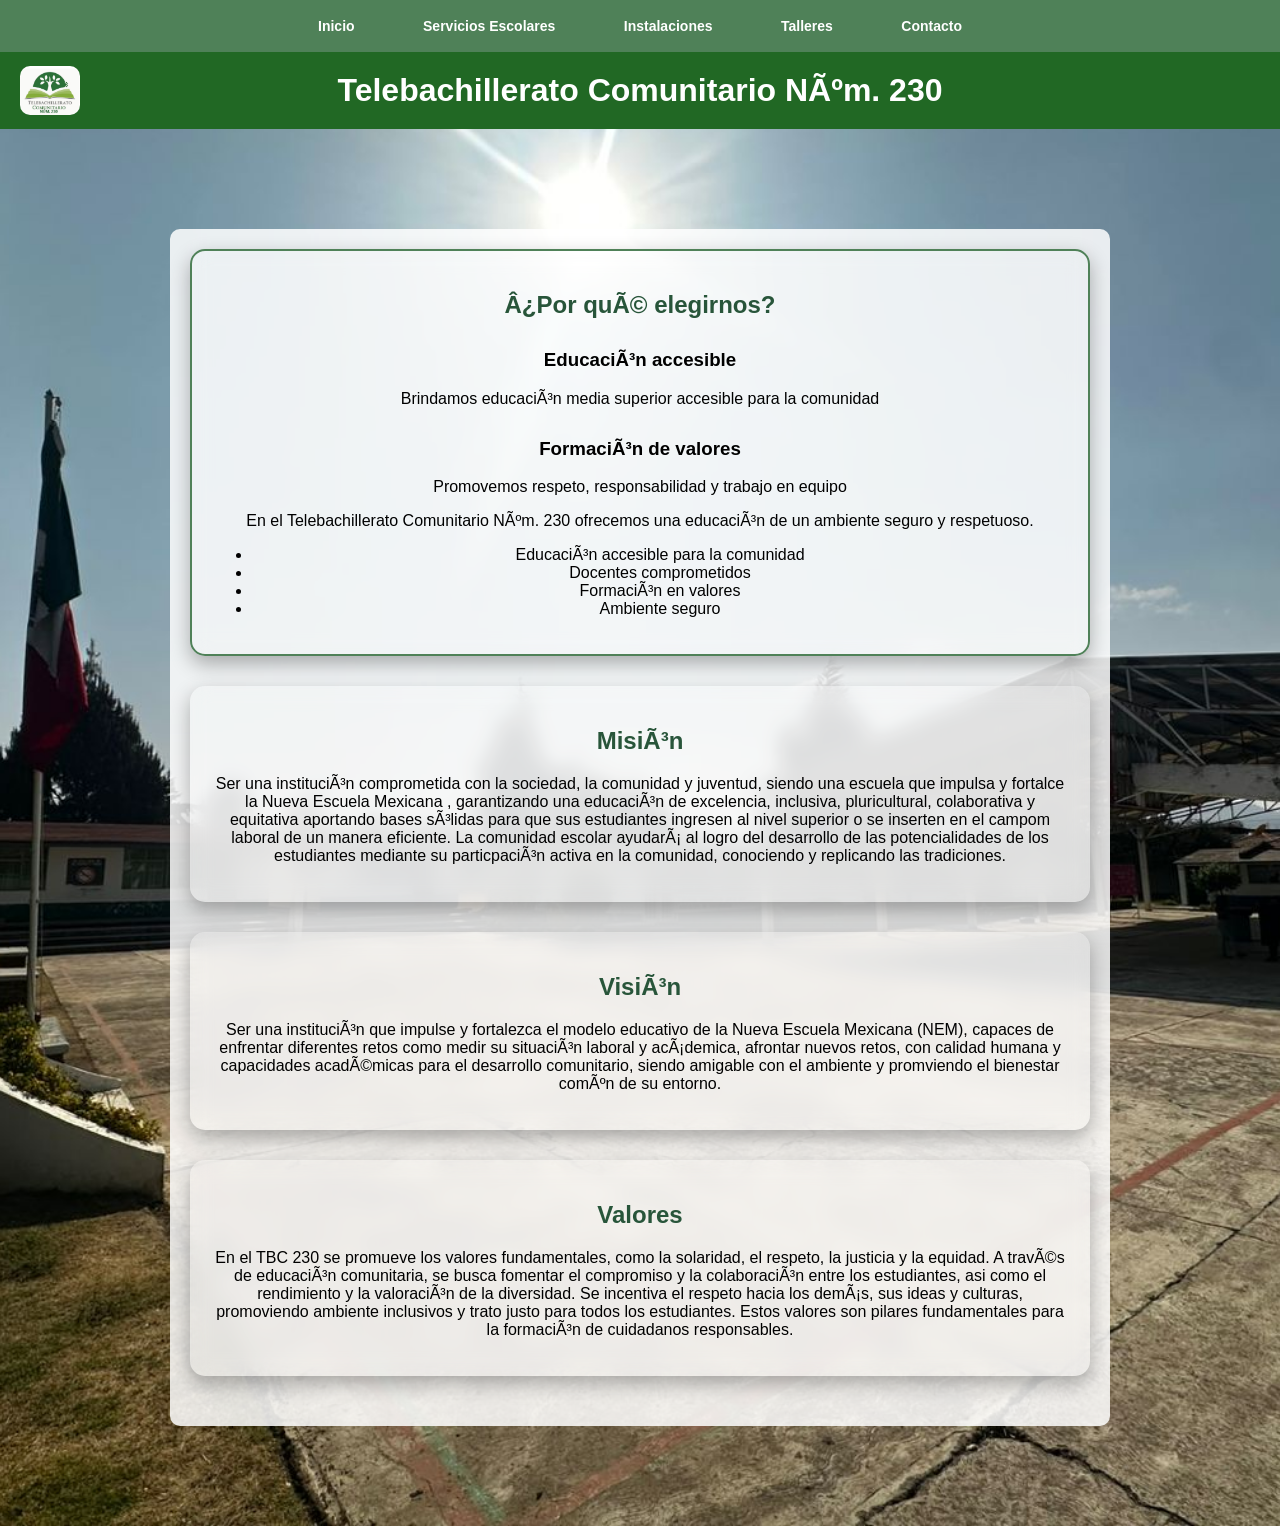
<file: index.html>
<!doctype html>
<html lang="es">
  <head>
    <meta
      name="google-site-verification"
      content="OZE1LFhJbDbRxTEoUs7f_LIea71bLGmJ9C5ZtmFCZ08"
    />
    <meta name="viewport" content="width=device-width, initial-scale=1.0" />
    <meta charset="UFT-8" />
    <meta name="viewport" content="width=device-width, initial-scale=1.0" />
    <title>Telebachillerato Comunitario Núm. 230 | Santiago Tepopula</title>
    <meta
      name="description"
      content="Página oficial del Telebachillerato Comunitario Núm. 230 en Santiago Tepopula. Consulta servicios escolares, talleres, instalaciones y contacto."
    />
    <link rel="stylesheet" href="estilos.css" />
  </head>

  <body>
    <nav>
      <ul>
        <li><a href="index.html">Inicio</a></li>
        <li><a href="servicios.html">Servicios Escolares</a></li>
        <li><a href="instalaciones.html">Instalaciones</a></li>
        <li><a href="talleres.html">Talleres</a></li>
        <li><a href="contacto.html">Contacto</a></li>
      </ul>
    </nav>

    <header>
      <img src="LOGO_TBC.jpeg" alt="Logo Telebachillerato" class="logo" />
      <h1>Telebachillerato Comunitario Núm. 230</h1>
    </header>

    <main>
      <section class="porque">
        <h2>¿Por qué elegirnos?</h2>

        <div class="tarjetas">
          <div class="tarjeta">
            <h3>Educación accesible</h3>
            <p>
              Brindamos educación media superior accesible para la comunidad
            </p>
          </div>

          <div class="tarjeta">
            <h3>Formación de valores</h3>
            <p>Promovemos respeto, responsabilidad y trabajo en equipo</p>
          </div>
        </div>

        <p>
          En el Telebachillerato Comunitario Núm. 230 ofrecemos una educación de
          un ambiente seguro y respetuoso.
        </p>
        <ul>
          <li>Educación accesible para la comunidad</li>
          <li>Docentes comprometidos</li>
          <li>Formación en valores</li>
          <li>Ambiente seguro</li>
        </ul>
      </section>

      <section>
        <h2>Misión</h2>
        <p>
          Ser una institución comprometida con la sociedad, la comunidad y
          juventud, siendo una escuela que impulsa y fortalce la Nueva Escuela
          Mexicana , garantizando una educación de excelencia, inclusiva,
          pluricultural, colaborativa y equitativa aportando bases sólidas para
          que sus estudiantes ingresen al nivel superior o se inserten en el
          campom laboral de un manera eficiente. La comunidad escolar ayudará al
          logro del desarrollo de las potencialidades de los estudiantes
          mediante su particpación activa en la comunidad, conociendo y
          replicando las tradiciones.
        </p>
      </section>

      <section>
        <h2>Visión</h2>
        <p>
          Ser una institución que impulse y fortalezca el modelo educativo de la
          Nueva Escuela Mexicana (NEM), capaces de enfrentar diferentes retos
          como medir su situación laboral y acádemica, afrontar nuevos retos,
          con calidad humana y capacidades académicas para el desarrollo
          comunitario, siendo amigable con el ambiente y promviendo el bienestar
          común de su entorno.
        </p>
      </section>

      <section>
        <h2>Valores</h2>
        <p>
          En el TBC 230 se promueve los valores fundamentales, como la
          solaridad, el respeto, la justicia y la equidad. A través de educación
          comunitaria, se busca fomentar el compromiso y la colaboración entre
          los estudiantes, asi como el rendimiento y la valoración de la
          diversidad. Se incentiva el respeto hacia los demás, sus ideas y
          culturas, promoviendo ambiente inclusivos y trato justo para todos los
          estudiantes. Estos valores son pilares fundamentales para la formación
          de cuidadanos responsables.
        </p>
      </section>
    </main>
  </body>
</html>
</file>
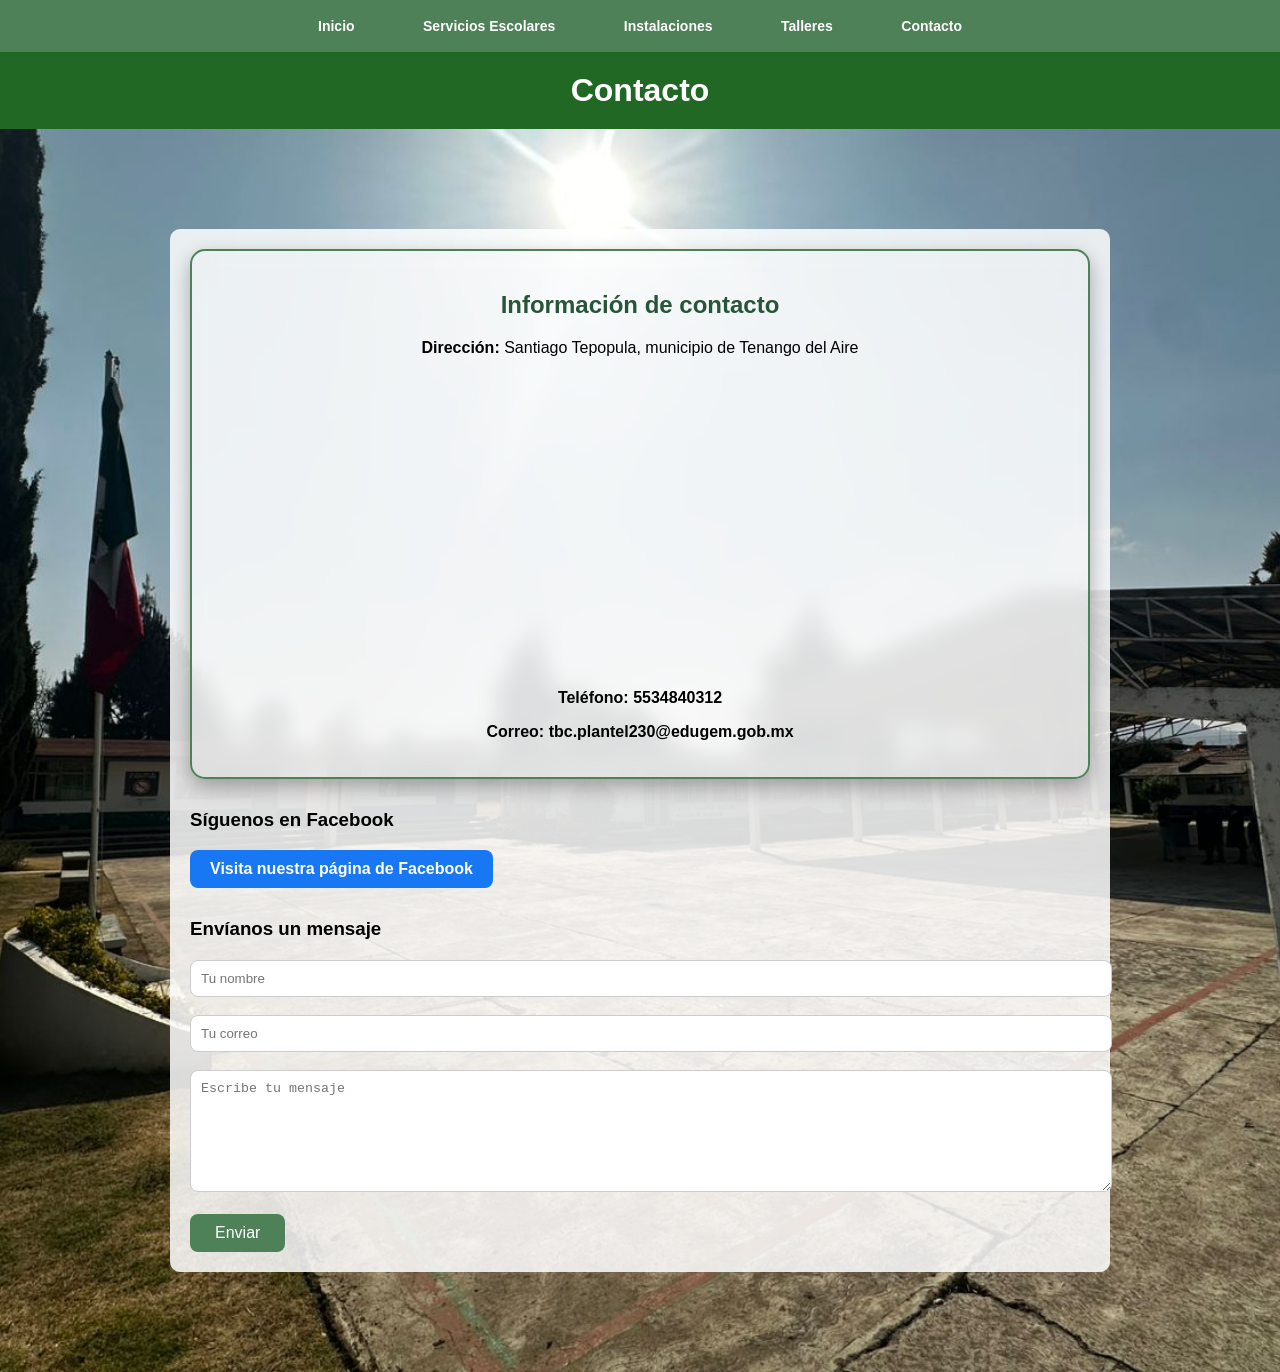
<file: contacto.html>
<!doctype html>
<html lang="es">
  <head>
    <meta name="viewport" content="width=device-width, initial-scale=1.0" />
    <meta charset="UTF-8" />
    <title>Contacto - Telebachillerato</title>
    <link rel="stylesheet" href="estilos.css" />
  </head>

  <body>
    <nav>
      <ul>
        <li><a href="index.html">Inicio</a></li>
        <li><a href="Servicios.html">Servicios Escolares</a></li>
        <li><a href="instalaciones.html">Instalaciones</a></li>
        <li><a href="talleres.html">Talleres</a></li>
        <li><a href="contacto.html">Contacto</a></li>
      </ul>
    </nav>

    <header>
      <h1>Contacto</h1>
    </header>

    <main>
      <section>
        <h2>Información de contacto</h2>

        <p>
          <strong>Dirección:</strong> Santiago Tepopula, municipio de Tenango
          del Aire
        </p>
        <iframe
          src="https://www.google.com/maps/embed?pb=!1m18!1m12!1m3!1d3769.2367227779355!2d-98.85420309999999!3d19.1411125!2m3!1f0!2f0!3f0!3m2!1i1024!2i768!4f13.1!3m3!1m2!1s0x85ce17b7d2b93dd5%3A0x9e2b9227ec019fd2!2sTELEBACHILLERATO%20COMUNITARIO%20NUM.230!5e0!3m2!1ses-419!2smx!4v1773822274888!5m2!1ses-419!2smx"
          width="100%"
          height="300"
          style="border: 0; border-radius: 10px; display: block; margin: auto"
          allowfullscreen=""
          loading="lazy"
        >
        </iframe>

        <p>
          <strong>Teléfono:</strong>
          <a href="tel:5534840312">5534840312</a>
        </p>
        <p>
          <strong>Correo:</strong>
          <a href="mailto:tbc.plantel230@edugem.gob.mx">
            tbc.plantel230@edugem.gob.mx
          </a>
        </p>
      </section>

      <h3>Síguenos en Facebook</h3>

      <a
        href="https://www.facebook.com/share/17y1443XGH/"
        target="_blank"
        class="btn-facebook"
      >
        Visita nuestra página de Facebook
      </a>

      <h3>Envíanos un mensaje</h3>
      <form
        id="formulario"
        action="https://formspree.io/f/xyknoaja"
        method="post"
      >
        <input
          type="text"
          name="nombre"
          placeholder="Tu nombre"
          required
        /><br /><br />

        <input
          type="email"
          name="email"
          placeholder="Tu correo"
          required
        /><br /><br />

        <textarea
          name="mensaje"
          placeholder="Escribe tu mensaje"
          required
        ></textarea
        ><br /><br />

        <button type="submit">Enviar</button>
      </form>
      <p id="mensaje-exito" class="mensaje-exito">
        mensaje enviado correctamente
      </p>
    </main>
    <script>
      const form = document.getElementById("formulario");
      const mensaje = document.getElementById("mensaje-exito");

      form.addEventListener("submit", async function (e) {
        e.preventDefault();

        const data = new FormData(form);

        const response = await fetch(form.action, {
          method: form.method,
          body: data,
          headers: {
            Accept: "application/json",
          },
        });

        if (response.ok) {
          mensaje.style.display = "block";
          form.reset();
        } else {
          alert("Hubo un error al enviar el mensaje ❌");
        }
      });
    </script>
  </body>
</html>
</file>
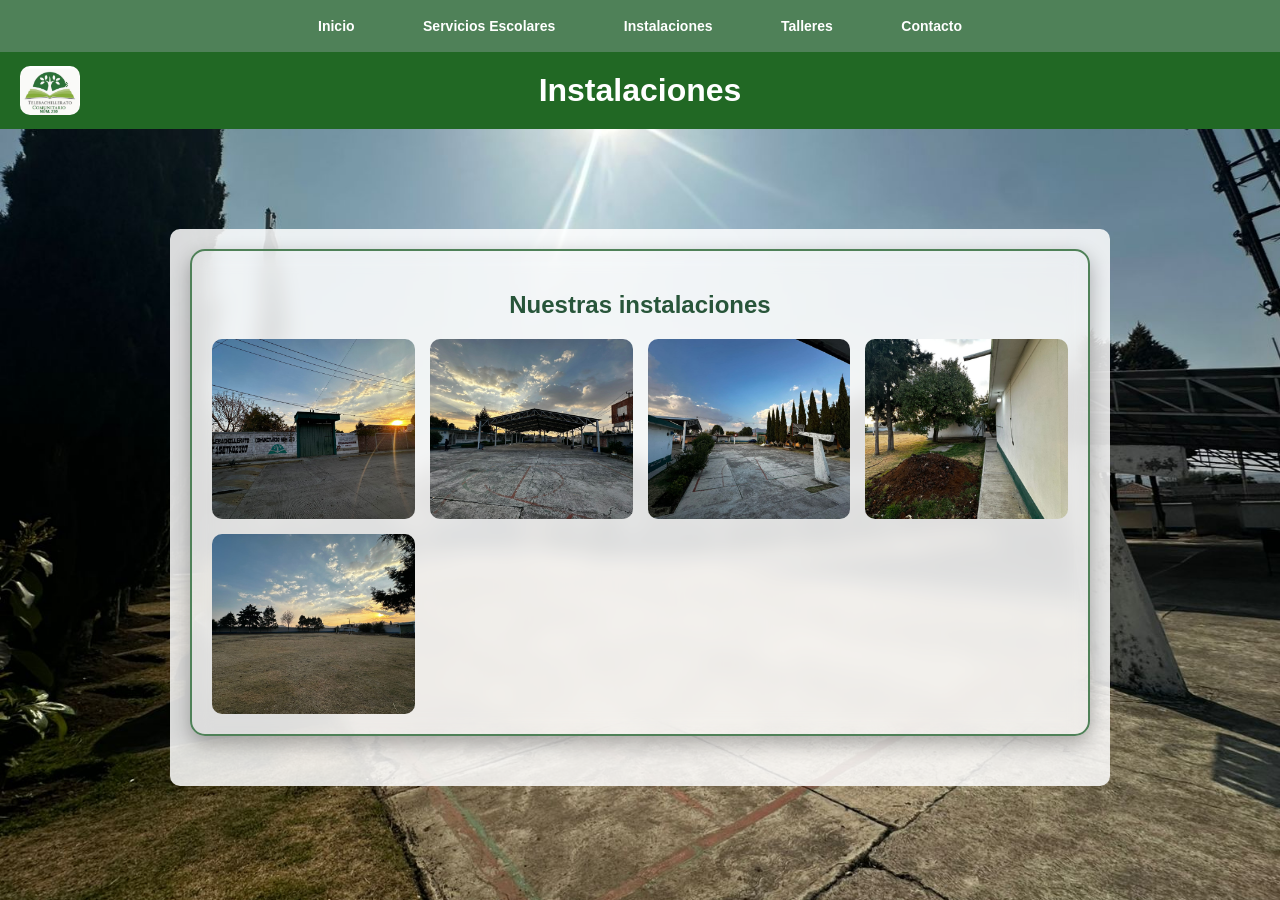
<file: Instalaciones.html>
<!doctype html>
<html lang="es">
  <head>
    <meta name="viewport" content="width=device-width, initial-scale=1.0" />
    <meta charset="UTF-8" />
    <title>Instalaciones</title>
    <link rel="stylesheet" href="estilos.css" />
  </head>

  <body>
    <nav>
      <ul>
        <li><a href="index.html">Inicio</a></li>
        <li><a href="Servicios.html">Servicios Escolares</a></li>
        <li><a href="instalaciones.html">Instalaciones</a></li>
        <li><a href="talleres.html">Talleres</a></li>
        <li><a href="contacto.html">Contacto</a></li>
      </ul>
    </nav>
    <header>
      <img src="LOGO_TBC.jpeg" class="logo" />
      <h1>Instalaciones</h1>
    </header>

    <main>
      <section>
        <h2>Nuestras instalaciones</h2>

        <div class="galeria">
          <img src="foto1.jpeg" alt="Instalación 1" />
          <img src="foto2.jpeg" alt="Instalación 2" />
          <img src="foto3.jpeg" alt="Instalación 3" />
          <img src="foto4.jpeg" alt="Instalación 4" />
          <img src="foto5 .jpeg" alt="Instalación 4" />
        </div>
      </section>
    </main>
  </body>
</html>
</file>
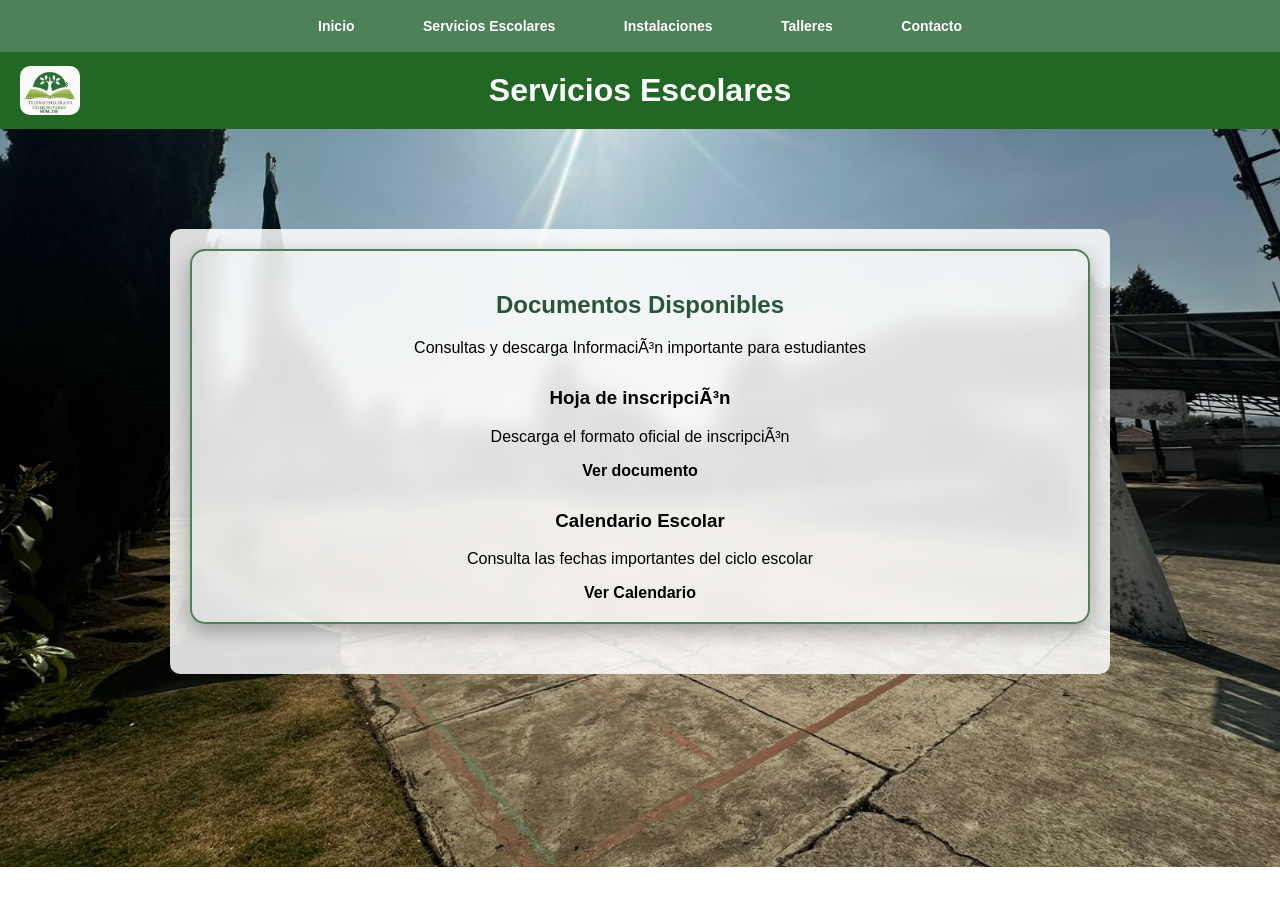
<file: servicios.html>
<!doctype html>
<html lang="es">
  <head>
    <meta charset="UFT-8" />
    <meta name="viewport" content="width=device-width, initial-scale=1.0" />
    <title>Servicios Escolares</title>
    <link rel="stylesheet" href="estilos.css" />
  </head>

  <body>
    <nav>
      <ul>
        <li><a href="index.html">Inicio</a></li>
        <li><a href="servicios.html">Servicios Escolares</a></li>
        <li><a href="Instalaciones.html">Instalaciones</a></li>
        <li><a href="talleres.html">Talleres</a></li>
        <li><a href="contacto.html">Contacto</a></li>
      </ul>
    </nav>
    <header>
      <img src="LOGO_TBC.jpeg" class="logo" />
      <h1>Servicios Escolares</h1>
    </header>

    <main>
      <section class="porque">
        <h2>Documentos Disponibles</h2>
        <p>Consultas y descarga Información importante para estudiantes</p>

        <div class="tarjetas">
          <div class="tarjetas">
            <h3>Hoja de inscripción</h3>
            <p>Descarga el formato oficial de inscripción</p>
            <a href="inscripcion.pdf" target="_blank">Ver documento</a>
          </div>
        </div>
        <div class="tarjeta">
          <h3>Calendario Escolar</h3>
          <p>Consulta las fechas importantes del ciclo escolar</p>
          <a href="Calendario.pdf" target="_blank">Ver Calendario</a>
        </div>
      </section>
    </main>
  </body>
</html>
</file>
<file: estilos.css>
body {
  font-family: Arial, sans-serif;
  margin: 0;
  padding: 0;
  background-image: url("fondo.jpeg");
  background-size: cover;
  background-position: center;
  background-repeat: no-repeat;
}

nav {
  background-color: #4f8158;
  padding: 10px 0;

  position: sticky;
  top: 0;
  z-index: 1000;
}

nav ul {
  list-style: none;
  margin: 0;
  padding: 0;
  text-align: center;
}

nav ul li {
  display: inline;
  margin: 0 20px;
}

@media (max-width: 768px) {
  nav ul li {
    display: block;
    margin: 10px 0;
  }
}

nav ul li a {
  text-decoration: none;
  color: white;
  font-weight: bold;
  display: inline-block;
  transition:
    transform 0.3s,
    color 0.3s;
}

nav ul li a:hover {
  color: #0d0404;
  transform: scale(1.2);
}

header {
  background-color: #216824;
  color: rgb(255, 255, 255);
  padding: 20px;

  display: flex;
  align-items: center;
  justify-content: center;

  position: relative;
}

header h1 {
  margin: 0;
}

.logo {
  width: 60px;
  height: auto;

  position: absolute;
  left: 20px;
}

main {
  padding: 20px;
  background-color: rgba(255, 255, 255, 0.85);
  max-width: 900px;
  margin: 100px auto;
  border-radius: 10px;
}

section {
  background-color: rgba(255, 255, 255, 0.08);
  backdrop-filter: blur(10px);
  padding: 20px;
  margin-bottom: 30px;
  border-radius: 15px;
  box-shadow: 0px 8px 20px rgba(0, 0, 0, 0.3);
  border: 1px solid rgba(255, 255, 255, 0.03);
}
section:first-child {
  border: 2px solid #4f8158;
}

h2 {
  color: #28553a;
}

html {
  scroll-behavior: smooth;
}

section {
  scroll-margin-top: 120px;
}

iframe {
  max-width: 100%;
  display: block;
  margin: 20px auto;
}

a {
  color: #2e7d32;
  text-decoration: none;
  font-weight: bold;
}

a:hover {
  text-decoration: underline;
}

a {
  color: black;
}

form {
  margin-top: 20px;
}

form input,
form textarea {
  width: 100%;
  padding: 10px;
  border-radius: 8px;
  border: 1px solid #ccc;
}

form textarea {
  height: 100px;
}

form button {
  background-color: #4f8158;
  color: white;
  padding: 10px 25px;
  border: none;
  border-radius: 8px;
  cursor: pointer;
  font-size: 16px;
  transition: all 0.3s;
}

form button:hover {
  background-color: #3b6a45;
  transform: scale(1.1);
}

form {
  margin-top: 20px;
  transition: transform 0.3s;
}

form:hover {
  transform: scale(1.02);
}

section {
  text-align: center;
}

section p {
  font-size: 16px;
}

h3 {
  margin-top: 30px;
}

.galeria {
  display: grid;
  grid-template-columns: repeat(2, 1fr);
  gap: 15px;
}

.galeria img {
  width: 100%;
  height: 180px;
  object-fit: cover;
  border-radius: 10px;
  transition: transform 0.3s;
}

.galeria img:hover {
  transform: scale(1.1);
  box-shadow: 0 10px 20px rgba(0, 0, 0, 0.4);
}

.mensaje-exito {
  display: none;
  background: #d4edda;
  color: #155724;
  padding: 15px;
  border-radius: 10px;
  margin-top: 15px;
  text-align: center;
  font-weight: bold;
  animation: aparecer 0.5s ease;
}

@keyframes aparecer {
  from {
    opacity: 0;
    transform: translateY(-10px);
  }
  to {
    opacity: 1;
    transform: translateY(0);
  }
}

nav {
  display: flex;
  justify-content: center;
  gap: 20px;
  flex-wrap: wrap; /* 👈 clave */
}

.contenedor {
  display: grid;
  grid-template-columns: repeat(auto-fit, minmax(250px, 1fr));
  gap: 20px;
}

img {
  max-width: 100%;
  height: auto;
  border-radius: 10px;
}

@media (max-width: 768px) {
  header h1 {
    font-size: 20px;
    text-align: center;
  }

  nav {
    flex-direction: column;
    align-items: center;
  }

  .formulario {
    width: 90%;
  }
}

nav {
  display: flex;
  justify-content: center;
  flex-wrap: wrap;
  gap: 10px;
}

nav a {
  padding: 8px 12px;
  font-size: 14px;
}

@media (max-width: 768px) {
  nav {
    flex-direction: column;
    align-items: center;
  }
}

@media (max-width: 768px) {
  nav {
    flex-direction: column !important;
    align-items: center !important;
  }
}
/*GALERÍA */
.galeria {
  display: grid;
  grid-template-columns: repeat(auto-fit, minmax(200px, 1fr));
  gap: 15px;
}

.galeria img {
  width: 100%;
  border-radius: 10px;
  cursor: pointer;
  transition: transform 0.3s ease;
}

.galeria img:hover {
  transform: scale(1.05);
}

/* VISOR (IMAGEN GRANDE) */
#visor {
  display: none;
  position: fixed;
  top: 0;
  left: 0;
  width: 100%;
  height: 100%;
  background: rgba(0, 0, 0, 0.8);
  justify-content: center;
  align-items: center;
  z-index: 9999;
}

#visor img {
  max-width: 90%;
  max-height: 90%;
}

.btn-facebook {
  display: inline-block;
  background-color: #1877f2;
  color: white;
  padding: 10px 20px;
  border-radius: 8px;
  text-decoration: none;
  transition: 0.3s;
}

.btn-facebook:hover {
  background-color: #145dbf;
  transform: scale(1.05);
}
</file>
